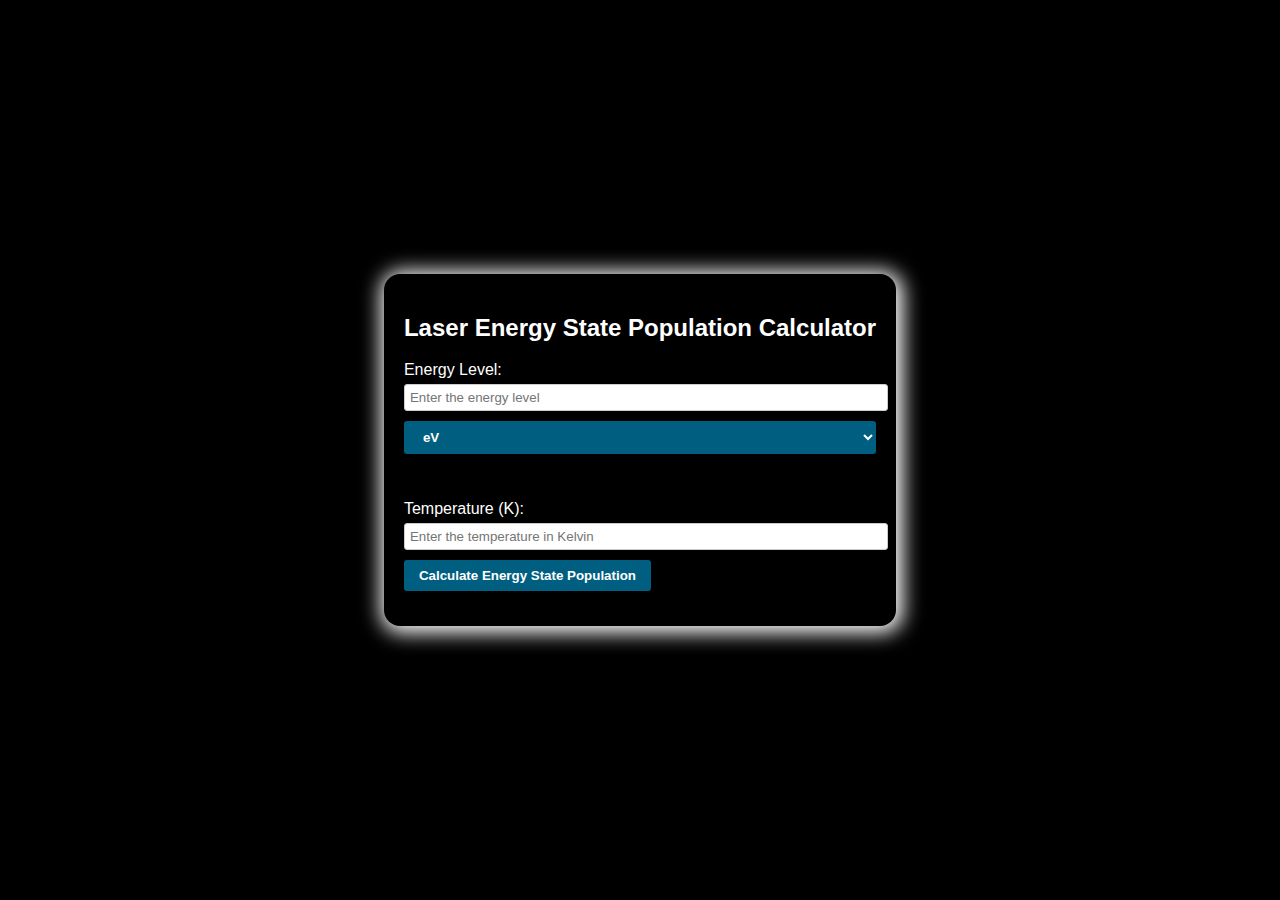
<file: population.html>
<!DOCTYPE html>
<html lang="en">
<head>
<meta charset="UTF-8">
<meta name="viewport" content="width=device-width, initial-scale=1.0">
<title>Laser Energy State Population Calculator</title>
<link rel="stylesheet" href="population.css">

</head>
<body>

  
<div id="energyStateInput">
  <h2>Laser Energy State Population Calculator</h2>
  <label for="energyLevel">Energy Level:</label>
  <input type="number" id="energyLevel" placeholder="Enter the energy level">
  <select id="energyUnit">
    <option value="eV">eV</option>
    <option value="angstrom">Angstrom</option>
  </select>
  <br><br><br>
  <label for="temperature">Temperature (K):</label>
  <input type="number" id="temperature" placeholder="Enter the temperature in Kelvin">
  
  <button onclick="calculateEnergyStatePopulation()">Calculate Energy State Population</button>
  
  <div id="result"></div>
</div>



<script>
function calculateEnergyStatePopulation() {
  let energyLevel = parseFloat(document.getElementById("energyLevel").value);
  let energyUnit = document.getElementById("energyUnit").value;
  let temperature = parseFloat(document.getElementById("temperature").value);
  
  if (isNaN(energyLevel) || isNaN(temperature)) {
    document.getElementById("result").textContent = "Please enter valid numerical values.";
    return;
  }
  
  // Boltzmann constant in eV/K
  let boltzmannConstant = 8.617333262145e-5;
  
  // Convert energy to eV if in Angstrom
  if (energyUnit === "angstrom") {
    energyLevel *= 1.60218e-19; // 1 eV = 1.60218e-19 Joules (SI unit)
  }
  
  // Calculate the population using the Boltzmann distribution formula
  let population = Math.exp(-energyLevel / (boltzmannConstant * temperature));
  
  document.getElementById("result").textContent = `Energy State Population: ${population}`;
}
</script>
</body>
</html>
</file>
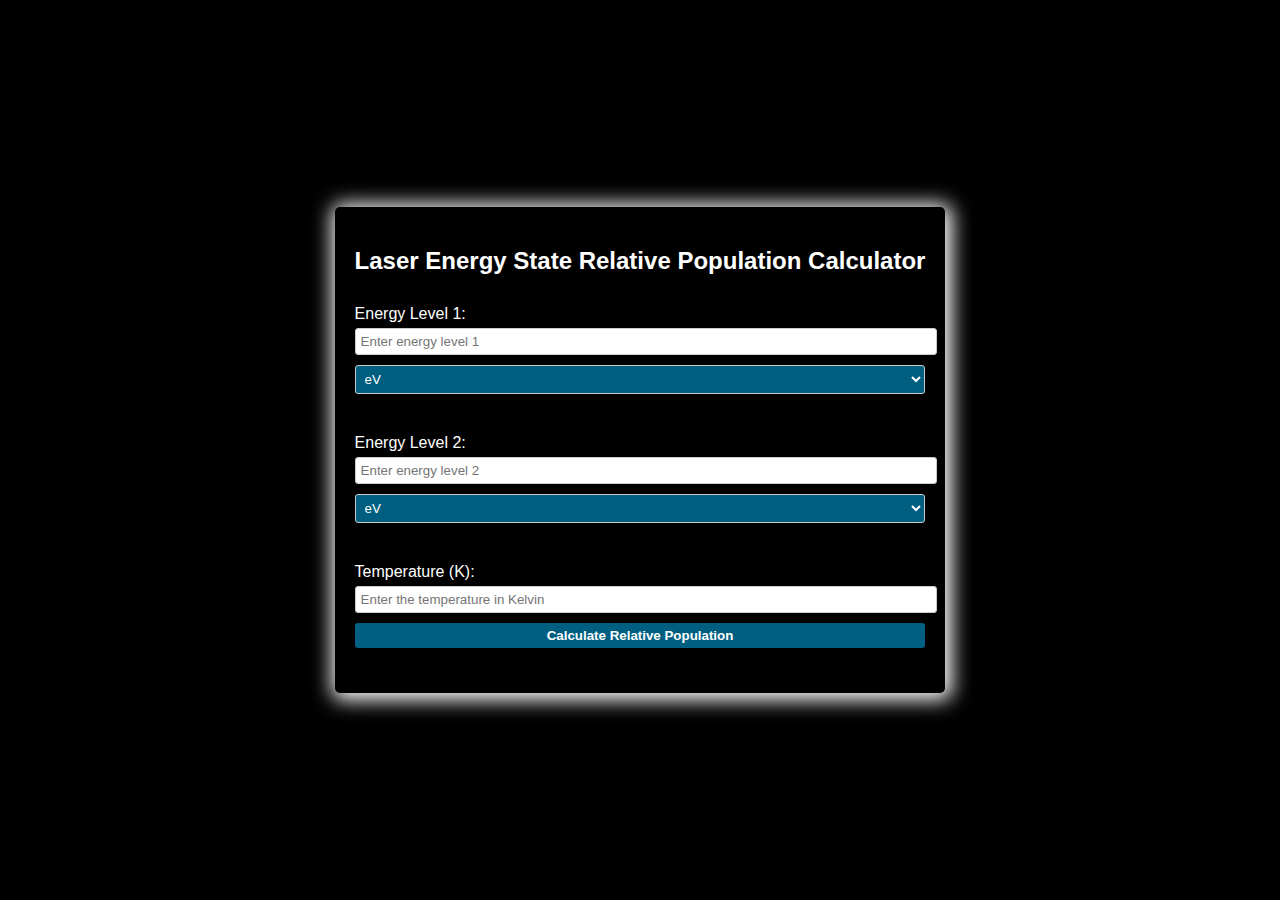
<file: Relative_Population.html>
<!DOCTYPE html>
<html lang="en">
<head>
<meta charset="UTF-8">
<meta name="viewport" content="width=device-width, initial-scale=1.0">
<title>Laser Energy State Relative Population Calculator</title>
<link rel="stylesheet" href="Relative_population.css">
</head>
<body>
<div id="energyStateInput">
  <h2>Laser Energy State Relative Population Calculator</h2>
  <label for="energyLevel1">Energy Level 1:</label>
  <input type="number" id="energyLevel1" placeholder="Enter energy level 1">
  <select id="energyUnit1">
    <option value="eV">eV</option>
    <option value="angstrom">Angstrom</option>
  </select>
  
  <label for="energyLevel2">Energy Level 2:</label>
  <input type="number" id="energyLevel2" placeholder="Enter energy level 2">
  <select id="energyUnit2">
    <option value="eV">eV</option>
    <option value="angstrom">Angstrom</option>
  </select>
  
  <label for="temperature">Temperature (K):</label>
  <input type="number" id="temperature" placeholder="Enter the temperature in Kelvin">
  
  <button onclick="calculateRelativePopulation()">Calculate Relative Population</button>
  
  <div id="result"></div>
</div>

<script>
function calculateRelativePopulation() {
  let energyLevel1 = parseFloat(document.getElementById("energyLevel1").value);
  let energyUnit1 = document.getElementById("energyUnit1").value;
  let energyLevel2 = parseFloat(document.getElementById("energyLevel2").value);
  let energyUnit2 = document.getElementById("energyUnit2").value;
  let temperature = parseFloat(document.getElementById("temperature").value);
  
  if (isNaN(energyLevel1) || isNaN(energyLevel2) || isNaN(temperature)) {
    document.getElementById("result").textContent = "Please enter valid numerical values.";
    return;
  }
  
  // Boltzmann constant in eV/K
  let boltzmannConstant = 8.617333262145e-5;
  
  // Conversion factors
  const angstromToEV = 1.60218e-19; // 1 eV = 1.60218e-19 Joules (SI unit)
  
  // Convert energy levels to eV if in Angstrom
  if (energyUnit1 === "angstrom") {
    energyLevel1 *= angstromToEV;
  }
  
  if (energyUnit2 === "angstrom") {
    energyLevel2 *= angstromToEV;
  }
  
  // Calculate relative population using the Boltzmann distribution formula
  const relativePopulation = Math.exp((energyLevel2 - energyLevel1) / (boltzmannConstant * temperature));
  
  document.getElementById("result").textContent = `Relative Population: ${relativePopulation}`;
}
</script>
</body>
</html>
</file>
<file: population.css>
body {
    font-family: Arial, sans-serif;
    margin: 0;
    padding: 0;
    display: flex;
    justify-content: center;
    align-items: center;
    height: 100vh;
    background-color: #000000;
    /* background-image: url(l1.jpg); */
   
  }
  #energyStateInput {
    padding: 20px;
    background-color: rgb(0, 0, 0);
    color: white;
    border-radius: 16px;
    box-shadow: 0px 0px 5px rgba(255, 255, 255, 0.2);
    /* border: 5px solid rgb(0, 0, 0); */
    box-shadow:2px 2px 20px 5px white;
  }
  label {
    display: block;
    margin-bottom: 5px;
  }
  input {
    width: 100%;
    padding: 5px;
    margin-bottom: 10px;
    border: 1px solid #ccc;
    border-radius: 3px;
  }
  select, button {
    padding: 8px 15px;
    background-color: #005f81;
    color: rgb(255, 255, 255);
    border: none;
    border-radius: 3px;
    cursor: pointer;
    font-weight: bold;
  }
  select {
    width: 100%;
    margin-bottom: 10px;
  }
  #result {
    margin-top: 15px;
    font-weight: bold;
  }
</file>
<file: Relative_population.css>
body {
    font-family: Arial, sans-serif;
    margin: 0;
    padding: 0;
    display: flex;
    justify-content: center;
    align-items: center;
    height: 100vh;
    background-color: #000000;
    color:white;
  }
  #energyStateInput {
    padding: 20px;
    background-color: rgb(0, 0, 0);
    border-radius: 5px;
    box-shadow: 0px 0px 5px rgba(0, 0, 0, 0.2);
    box-shadow:2px 2px 20px 5px white;
  }
  #energyStateInput label{
    margin-top: 30px;
  }
  #energyUnit1{
    background-color: #005f81;
    color: white;
  }
  #energyUnit2{
    background-color: #005f81;
    color: white;
  }


  label {
    display: block;
    margin-bottom: 5px;
  }
  input, select, button {
    width: 100%;
    padding: 5px;
    margin-bottom: 10px;
    border: 1px solid #ccc;
    border-radius: 3px;
  }
  button {
    background-color: #005f81;
    color: white;
    border: none;
    cursor: pointer;
    /* border-radius: 5px; */
    font-weight: bold;

  }
  button:hover{
    background-color: #0094ca;
    color: black;
    transition: .5s;
  }
  #result {
    margin-top: 15px;
    font-weight: bold;
  }
</file>
